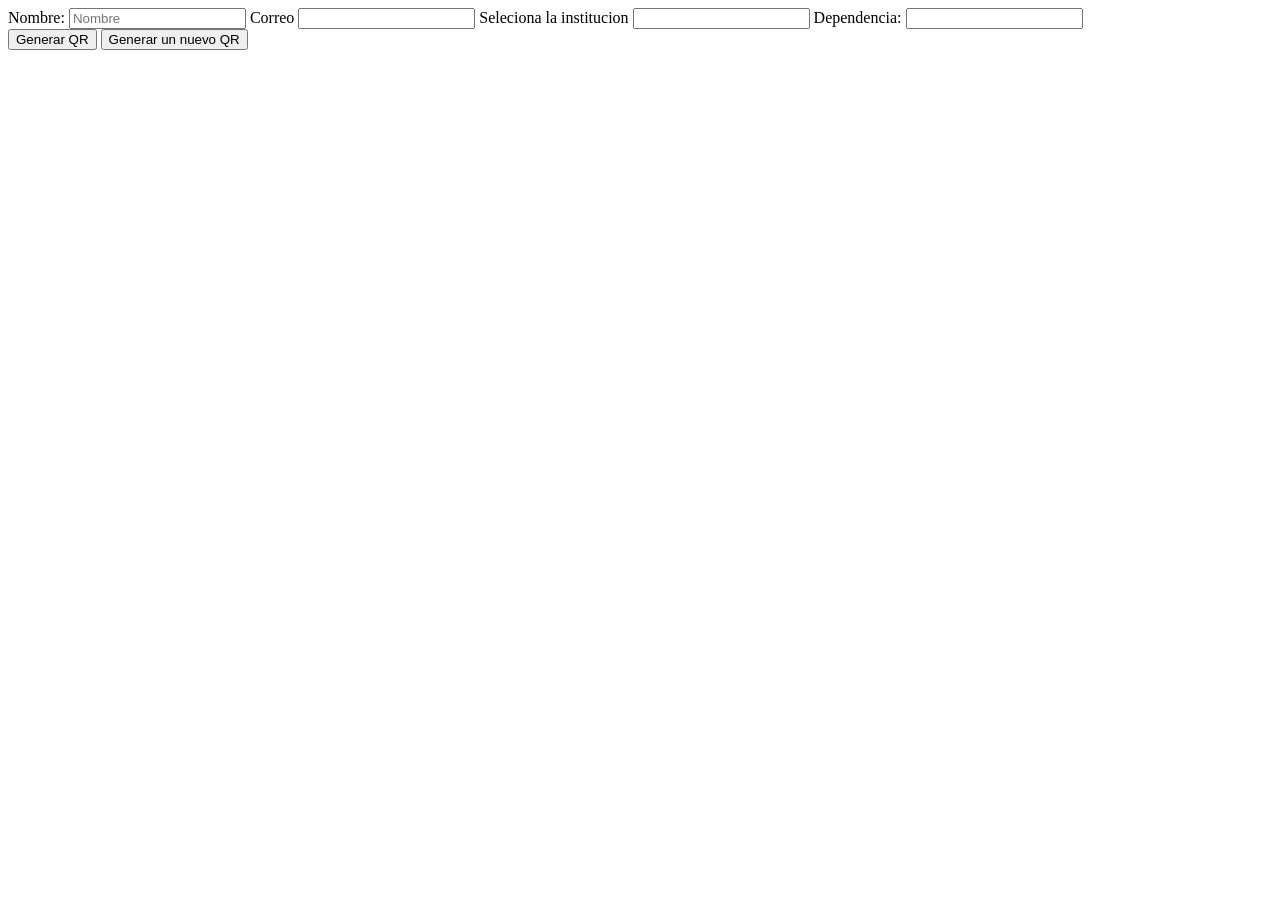
<file: Clase_ni_idea/index.html>
<html lang="en">
<head>
    <meta charset="UTF-8">
    <meta name="viewport" content="width=device-width, initial-scale=1.0">
    <title>QR</title>
</head>
<body>
        <div>
            <label for="">Nombre: </label>
                <input type="text" id="input1" required maxlength="100" placeholder="Nombre">

            <label for="">Correo</label>
                <input type="email"  id="input2">

            <label for="">Seleciona la institucion</label>
            <input type="text" id="input3" list="institucionLista" required>
                <datalist id="institucionLista" >
                    <option value="FES Aragon">Faculta de Estudios Superiores Aragon</option>
                    <option value="POLI">Politecnico </option>
                    
                </datalist>
            
            <label for="">Dependencia: </label>
            <input type="text" name="" id="input4">

        </div>
        <div>
            <button onclick="generarQR()" >Generar QR</button>
            <button onclick="location.href='./index.html'" >Generar un nuevo QR</button>
        </div>
        <div style="text-align: center;"  id="qr-code" >
            <!-- generacino de QR -->
            
        </div>


</body>
<script src="app.js"></script>
</html>
</file>
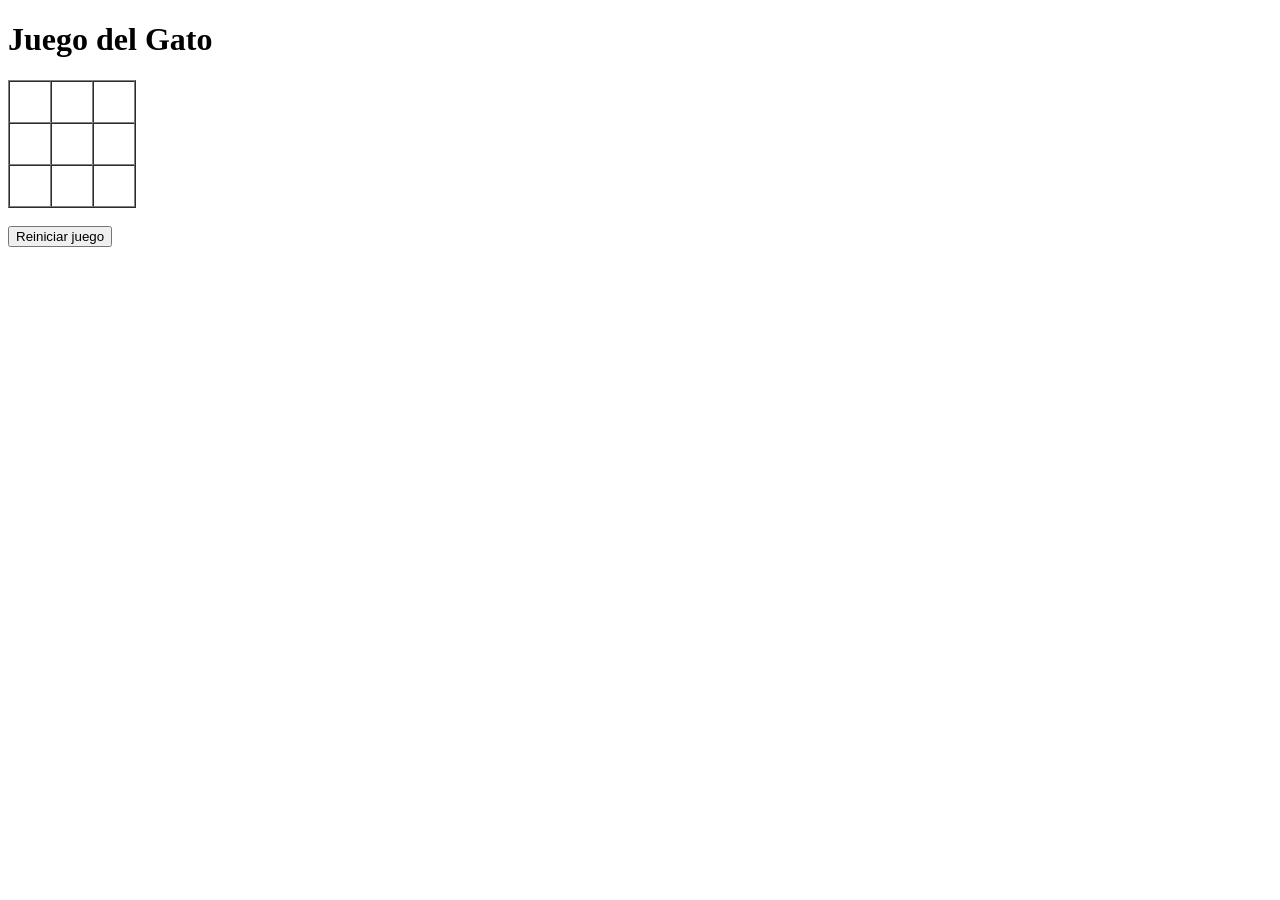
<file: Clase_ni_idea/index1.html>
<!DOCTYPE html>
<html lang="es">
<head>
    <meta charset="UTF-8">
    <meta name="viewport" content="width=device-width, initial-scale=1.0">
    <title>Gato</title>
</head>
<body>
    <h1>Juego del Gato</h1>

<table border ="1" cellspacing="0" cellpadding="20">
        <tr>
            <td id="c1"></td>
            <td id="c2"></td>
            <td id="c3"></td>
        </tr>
        <tr>
            <td id="c4"></td>
            <td id="c5"></td>
            <td id="c6"></td>
        </tr>
        <tr>
            <td id="c7"></td>
            <td id="c8"></td>
            <td id="c9"></td>
        </tr>
    </table>

    <br>
    <button id="reiniciar">Reiniciar juego</button>

    <div id="mensaje"></div>

    <script src="app1.js"></script>
</body>
</html>
</file>
